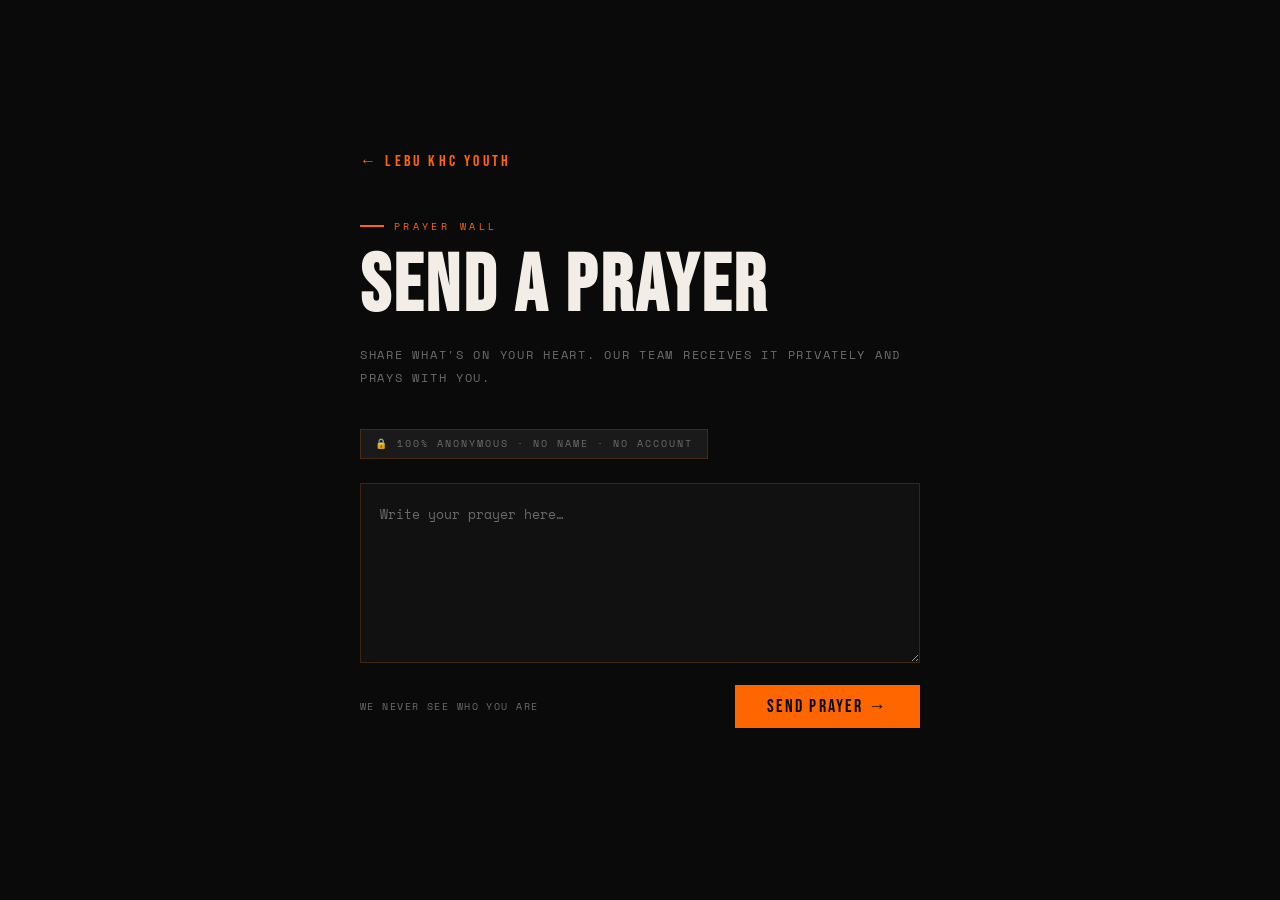
<file: prayer.html>
<!DOCTYPE html>
<html lang="en">
<head>
  <meta charset="UTF-8" />
  <meta name="viewport" content="width=device-width, initial-scale=1.0" />
  <title>Prayer · Lebu KHC Youth</title>
  <link rel="icon" type="image/svg+xml" href="YOUR_LOGO_URL" />
  <link href="https://fonts.googleapis.com/css2?family=Bebas+Neue&family=Space+Mono:wght@400;700&display=swap" rel="stylesheet" />
  <style>
    :root {
      --orange: #ff6600;
      --black: #0a0a0a;
      --off-white: #f2ede6;
      --mid: #1a1a1a;
      --muted: #6b6b6b;
      --card-bg: #111111;
      --border: rgba(255,102,0,0.2);
    }

    *, *::before, *::after { box-sizing: border-box; margin: 0; padding: 0; }

    body {
      background: var(--black);
      color: var(--off-white);
      font-family: 'Space Mono', monospace;
      min-height: 100vh;
      display: flex;
      flex-direction: column;
      align-items: center;
      justify-content: center;
      padding: 2rem 1.5rem;
    }

    .wrap {
      width: 100%;
      max-width: 560px;
    }

    .logo {
      font-family: 'Bebas Neue', sans-serif;
      font-size: 1rem;
      letter-spacing: 0.2em;
      color: var(--orange);
      margin-bottom: 3rem;
      text-decoration: none;
      display: inline-block;
    }

    .eyebrow {
      font-size: 0.62rem;
      letter-spacing: 0.35em;
      text-transform: uppercase;
      color: var(--orange);
      margin-bottom: 0.8rem;
      display: flex;
      align-items: center;
      gap: 0.6rem;
    }

    .eyebrow::before {
      content: '';
      display: block;
      width: 24px;
      height: 2px;
      background: var(--orange);
    }

    h1 {
      font-family: 'Bebas Neue', sans-serif;
      font-size: clamp(3rem, 10vw, 5rem);
      letter-spacing: 0.04em;
      line-height: 1;
      margin-bottom: 1rem;
    }

    .desc {
      font-size: 0.72rem;
      letter-spacing: 0.15em;
      color: var(--muted);
      text-transform: uppercase;
      line-height: 2;
      margin-bottom: 2.5rem;
    }

    .anon-badge {
      display: inline-flex;
      align-items: center;
      gap: 0.5rem;
      font-size: 0.62rem;
      letter-spacing: 0.2em;
      text-transform: uppercase;
      background: var(--mid);
      border: 1px solid var(--border);
      color: var(--muted);
      padding: 0.4rem 0.9rem;
      margin-bottom: 1.5rem;
    }

    textarea {
      width: 100%;
      background: var(--card-bg);
      border: 1px solid var(--border);
      color: var(--off-white);
      font-family: 'Space Mono', monospace;
      font-size: 0.8rem;
      line-height: 1.9;
      padding: 1.2rem;
      resize: vertical;
      outline: none;
      transition: border-color 0.2s;
      min-height: 180px;
    }

    textarea:focus { border-color: var(--orange); }

    textarea::placeholder { color: var(--muted); }

    .actions {
      display: flex;
      align-items: center;
      justify-content: space-between;
      margin-top: 1rem;
      flex-wrap: wrap;
      gap: 1rem;
    }

    .anon-note {
      font-size: 0.6rem;
      letter-spacing: 0.15em;
      color: var(--muted);
      text-transform: uppercase;
    }

    button {
      background: var(--orange);
      color: var(--black);
      border: none;
      font-family: 'Bebas Neue', sans-serif;
      font-size: 1.1rem;
      letter-spacing: 0.12em;
      padding: 0.7rem 2rem;
      cursor: pointer;
      transition: background 0.2s;
    }

    button:hover { background: #cc4f00; }
    button:disabled { opacity: 0.5; cursor: not-allowed; }

    #result { margin-top: 1.5rem; }

    .success {
      border: 1px solid var(--border);
      padding: 1.2rem 1.5rem;
      background: var(--card-bg);
    }

    .success h3 {
      font-family: 'Bebas Neue', sans-serif;
      font-size: 1.4rem;
      letter-spacing: 0.08em;
      color: var(--orange);
      margin-bottom: 0.3rem;
    }

    .success p {
      font-size: 0.68rem;
      letter-spacing: 0.15em;
      color: var(--muted);
      text-transform: uppercase;
      line-height: 1.9;
    }

    .error-msg {
      font-size: 0.72rem;
      letter-spacing: 0.15em;
      color: var(--orange);
      text-transform: uppercase;
    }

    .back {
      display: inline-flex;
      align-items: center;
      gap: 0.5rem;
      font-size: 0.62rem;
      letter-spacing: 0.2em;
      text-transform: uppercase;
      color: var(--muted);
      text-decoration: none;
      margin-top: 3rem;
      transition: color 0.2s;
    }

    .back:hover { color: var(--orange); }
  </style>
</head>
<body>
  <div class="wrap">
    <a class="logo" href="/">← Lebu KHC Youth</a>

    <p class="eyebrow">Prayer Wall</p>
    <h1>Send a Prayer</h1>
    <p class="desc">Share what's on your heart. Our team receives it privately and prays with you.</p>

    <div class="anon-badge">
      🔒 100% Anonymous · No name · No account
    </div>

    <textarea id="prayer-input" placeholder="Write your prayer here…"></textarea>

    <div class="actions">
      <span class="anon-note">We never see who you are</span>
      <button id="prayer-btn" onclick="submitPrayer()">Send Prayer →</button>
    </div>

    <div id="result"></div>
  </div>

  <script>
    const SHEET_URL = 'https://script.google.com/macros/s/AKfycbxX1L9P-5JW8kuLMe0oUKxZprsUcvlVwkurPGtDNwCoVufPACtlNDZYvmJiguIPAK6X/exec'; // ← same URL from your main site

    async function submitPrayer() {
      const input  = document.getElementById('prayer-input');
      const btn    = document.getElementById('prayer-btn');
      const result = document.getElementById('result');
      const text   = input.value.trim();

      if (!text || text.length < 5) {
        result.innerHTML = `<p class="error-msg">Please write your prayer first.</p>`;
        return;
      }

      btn.textContent = 'Sending…';
      btn.disabled = true;
      result.innerHTML = '';

      try {
        await fetch(SHEET_URL, {
          method: 'POST',
          mode: 'no-cors',
          headers: { 'Content-Type': 'application/json' },
          body: JSON.stringify({ prayer: text })
        });

        input.value = '';
        result.innerHTML = `
          <div class="success">
            <h3>🙏 Prayer Received</h3>
            <p>Your prayer has been sent anonymously.<br>Our team will pray with you.</p>
          </div>`;
      } catch {
        result.innerHTML = `<p class="error-msg">Something went wrong. Please try again.</p>`;
      }

      btn.textContent = 'Send Prayer →';
      btn.disabled = false;
    }
  </script>
</body>
</html>
</file>
